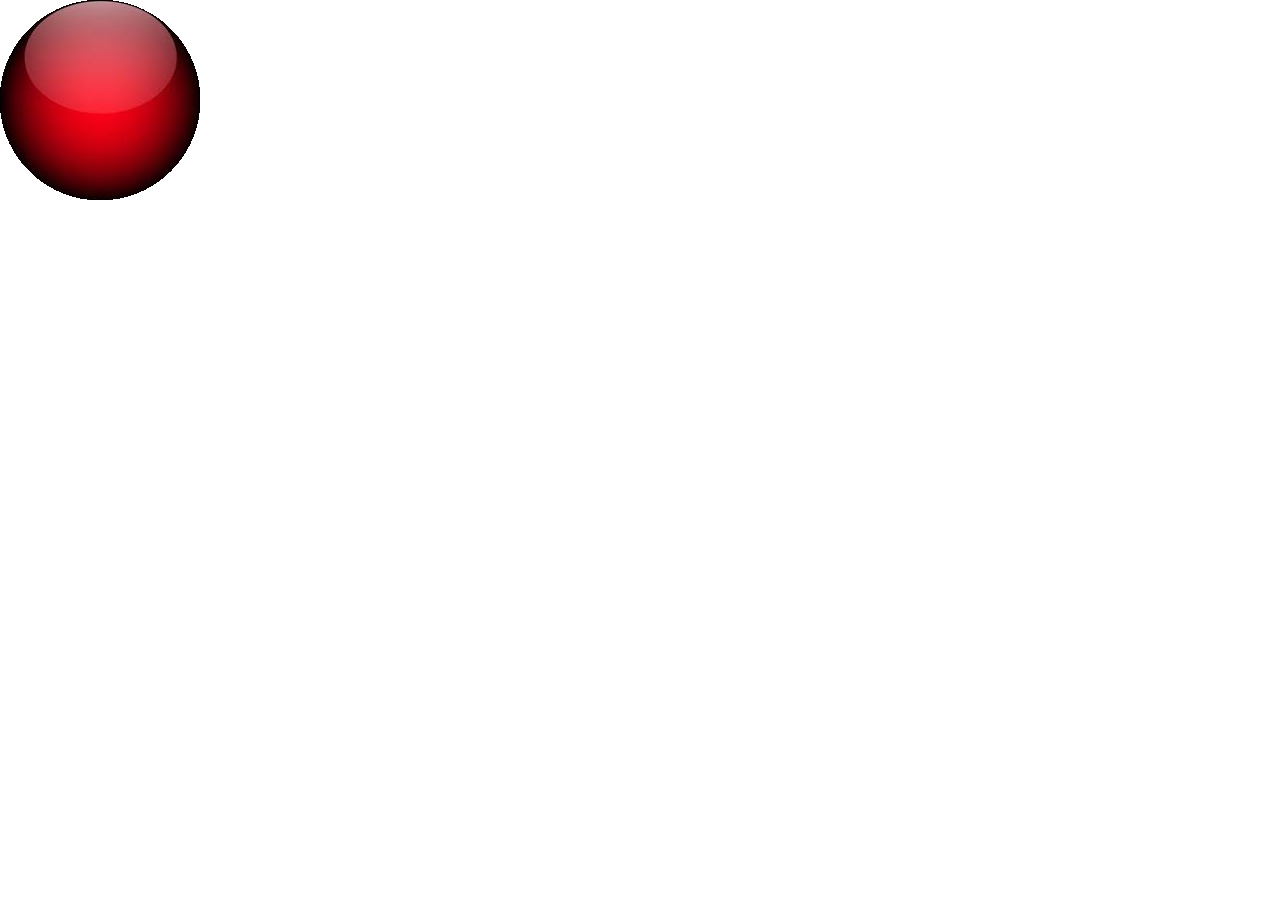
<file: index.html>
<!DOCTYPE html>
<!--[if IEMobile 7 ]>    <html class="no-js iem7"> <![endif]-->
<!--[if (gt IEMobile 7)|!(IEMobile)]><!--> <html class="no-js"> <!--<![endif]-->
    <head>
        <meta charset="utf-8">
        <title></title>
        <meta name="description" content="">
        <meta name="HandheldFriendly" content="True">
        <meta name="MobileOptimized" content="320">
        <meta name="viewport" content="width=device-width, initial-scale=1">
        <meta http-equiv="cleartype" content="on">

        <link rel="apple-touch-icon-precomposed" sizes="144x144" href="img/touch/apple-touch-icon-144x144-precomposed.png">
        <link rel="apple-touch-icon-precomposed" sizes="114x114" href="img/touch/apple-touch-icon-114x114-precomposed.png">
        <link rel="apple-touch-icon-precomposed" sizes="72x72" href="img/touch/apple-touch-icon-72x72-precomposed.png">
        <link rel="apple-touch-icon-precomposed" href="img/touch/apple-touch-icon-57x57-precomposed.png">
        <link rel="shortcut icon" href="img/touch/apple-touch-icon.png">

        <!-- Tile icon for Win8 (144x144 + tile color) -->
        <meta name="msapplication-TileImage" content="img/touch/apple-touch-icon-144x144-precomposed.png">
        <meta name="msapplication-TileColor" content="#222222">


        <!-- For iOS web apps. Delete if not needed. https://github.com/h5bp/mobile-boilerplate/issues/94 -->
        <!--
        <meta name="apple-mobile-web-app-capable" content="yes">
        <meta name="apple-mobile-web-app-status-bar-style" content="black">
        <meta name="apple-mobile-web-app-title" content="">
        -->

        <!-- This script prevents links from opening in Mobile Safari. https://gist.github.com/1042026 -->
        <!--
        <script>(function(a,b,c){if(c in b&&b[c]){var d,e=a.location,f=/^(a|html)$/i;a.addEventListener("click",function(a){d=a.target;while(!f.test(d.nodeName))d=d.parentNode;"href"in d&&(d.href.indexOf("http")||~d.href.indexOf(e.host))&&(a.preventDefault(),e.href=d.href)},!1)}})(document,window.navigator,"standalone")</script>
        -->

        <link rel="stylesheet" href="css/normalize.css">
        <link rel="stylesheet" href="css/main.css">
        <script src="js/vendor/modernizr-2.6.2.min.js"></script>
        <script src="http://ajax.googleapis.com/ajax/libs/jquery/1.9.0/jquery.min.js"></script>
    </head>
    <body>

        <!-- Add your site or application content here -->
        <div>
            <a id="blah"><audio id="buzz" src="audio/buzz.wav"></audio><img src="img/btn_red.png"/></a>
        </div>
        <script type="text/javascript">
            $(function(){
                $('#blah').click(function(){
                    document.getElementById('buzz').play();
                    $('body').addClass('fadeToRed');
                })
            })
        </script>

        <script src="js/vendor/zepto.min.js"></script>
        <script src="js/helper.js"></script>
    </body>
</html>
</file>
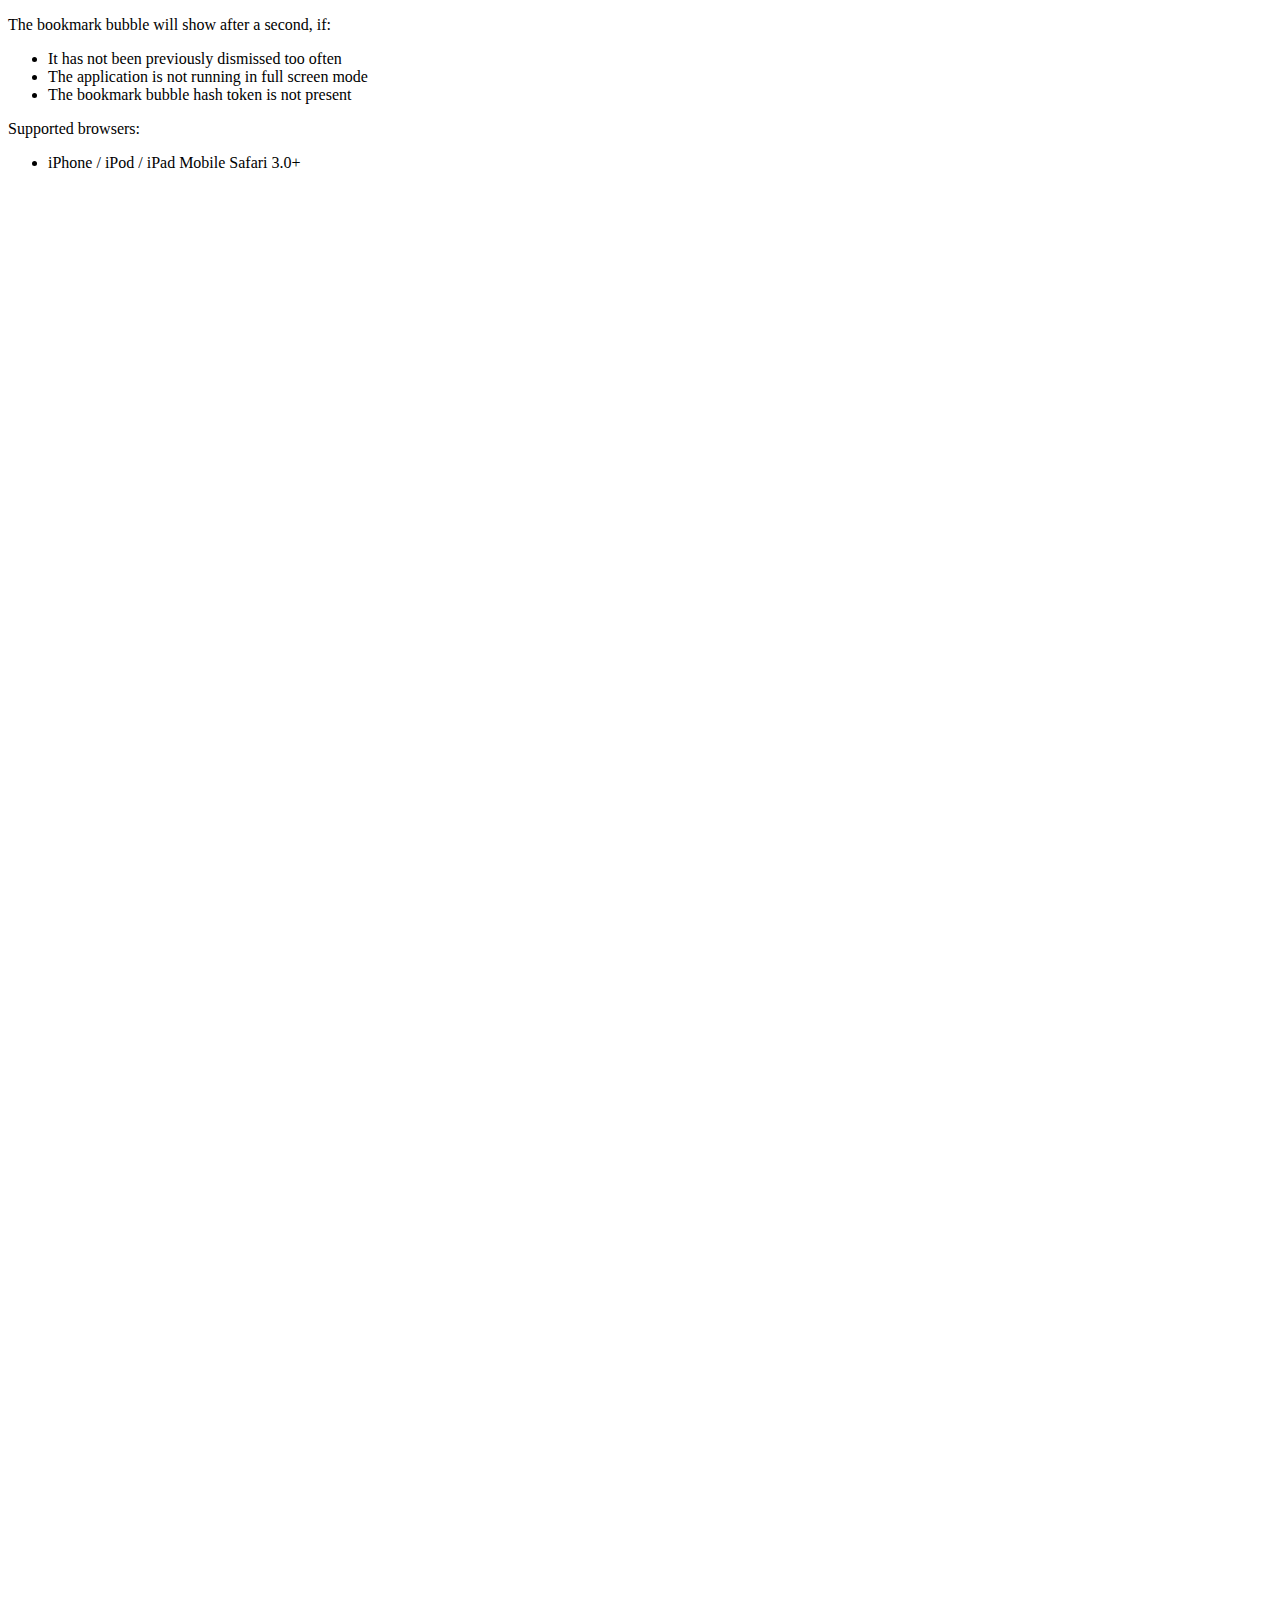
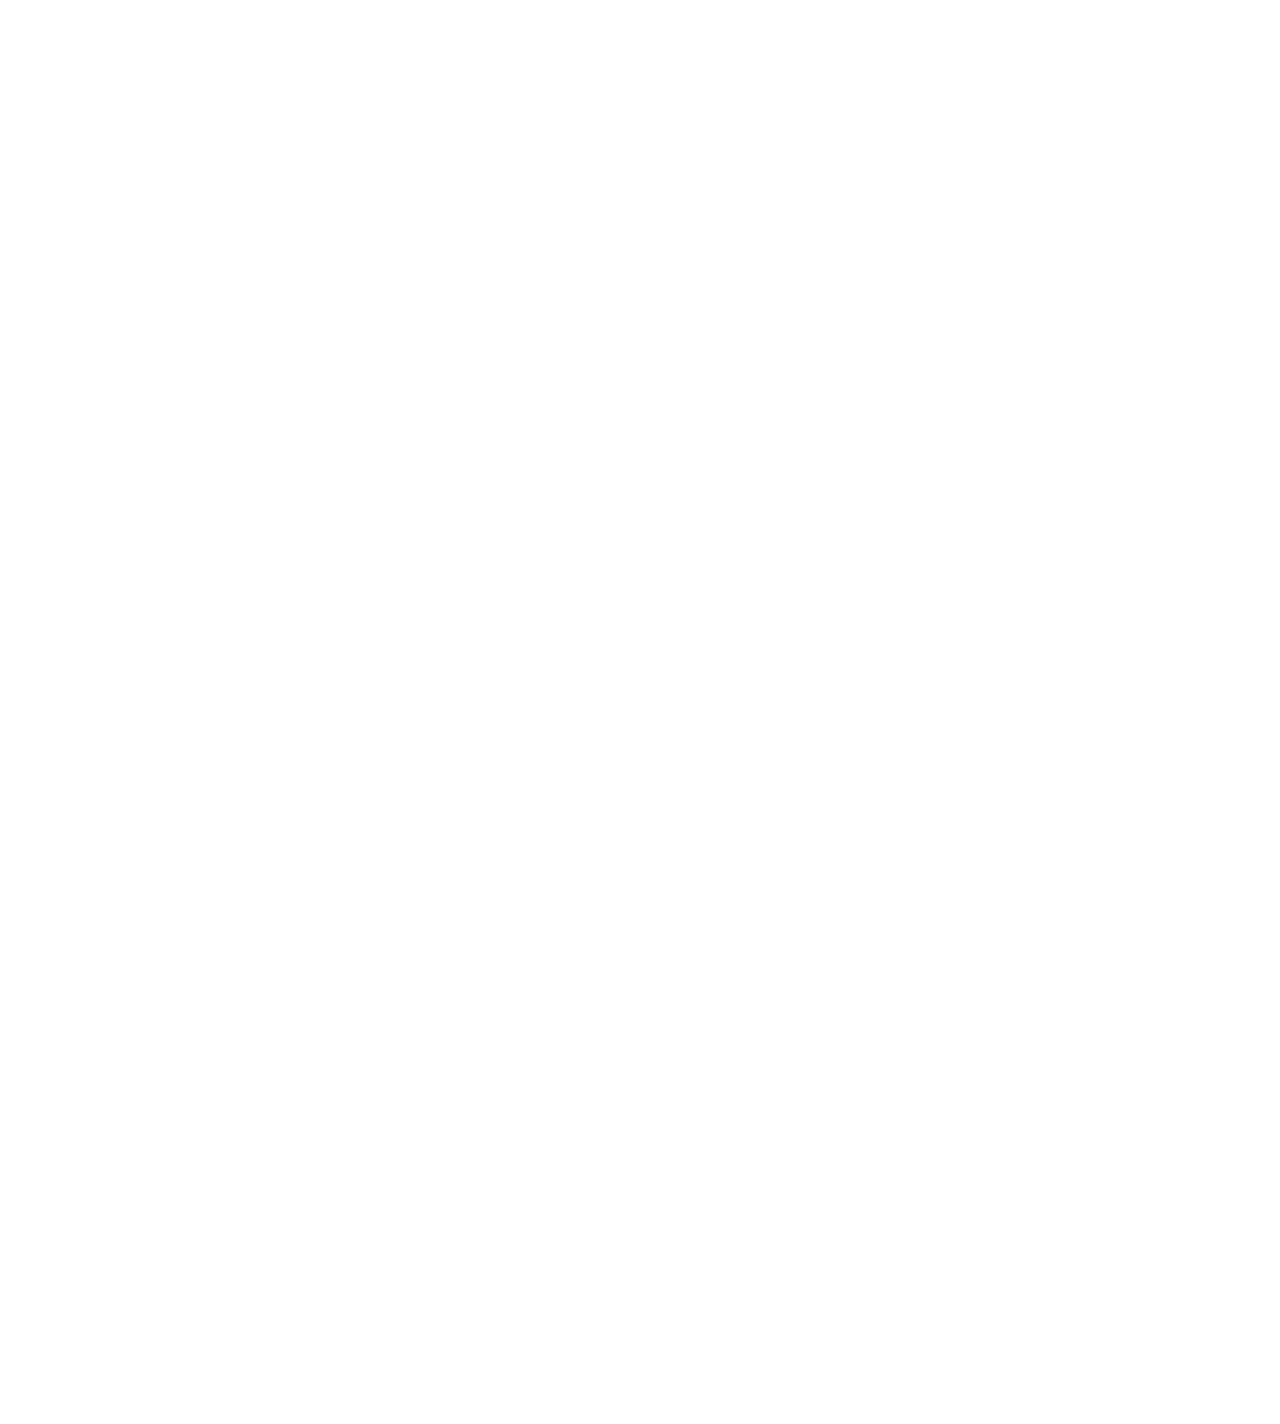
<file: tools/mobile-bookmark-bubble/example/example.html>
<!DOCTYPE HTML PUBLIC "-//W3C//DTD HTML 4.01//EN"
    "http://www.w3.org/TR/html4/strict.dtd">

<!--
  Copyright 2010 Google Inc.

  Licensed under the Apache License, Version 2.0 (the "License");
  you may not use this file except in compliance with the License.
  You may obtain a copy of the License at

       http://www.apache.org/licenses/LICENSE-2.0

  Unless required by applicable law or agreed to in writing, software
  distributed under the License is distributed on an "AS IS" BASIS,
  WITHOUT WARRANTIES OR CONDITIONS OF ANY KIND, either express or implied.
  See the License for the specific language governing permissions and
  limitations under the License.
-->

<html>
  <head>
    <title>Sample</title>
    <meta name="viewport"
        content="width=device-width,minimum-scale=1.0,maximum-scale=1.0" />
    <meta name="apple-mobile-web-app-capable" content="yes" />
    <link rel="apple-touch-icon-precomposed" href="../images/icon_calendar.png" />
    <script type="text/javascript" src="../bookmark_bubble.js"></script>
    <script type="text/javascript" src="example.js"></script>
  </head>
  <body style="height: 3000px;">
    <p>The bookmark bubble will show after a second, if:</p>
    <ul>
      <li>It has not been previously dismissed too often</li>
      <li>The application is not running in full screen mode</li>
      <li>The bookmark bubble hash token is not present</li>
    </ul>
    <p>Supported browsers:</p>
    <ul>
      <li>iPhone / iPod / iPad Mobile Safari 3.0+</li>
    </ul>
  </body>
</html>
</file>
<file: css/main.css>
/*
 * HTML5 Boilerplate
 *
 * What follows is the result of much research on cross-browser styling.
 * Credit left inline and big thanks to Nicolas Gallagher, Jonathan Neal,
 * Kroc Camen, and the H5BP dev community and team.
 */

/* ==========================================================================
   Base styles: opinionated defaults
   ========================================================================== */

html,
button,
input,
select,
textarea {
    color: #222;
}

body {
    font-size: 1em;
    line-height: 1.4;
}

a {
    color: #00e;
}

a:visited {
    color: #551a8b;
}

a:hover {
    color: #06e;
}

/*
 * Remove the gap between images and the bottom of their containers: h5bp.com/i/440
 */

img {
    vertical-align: middle;
}

/*
 * Remove default fieldset styles.
 */

fieldset {
    border: 0;
    margin: 0;
    padding: 0;
}

/*
 * Allow only vertical resizing of textareas.
 */

textarea {
    resize: vertical;
}

/* ==========================================================================
   Author's custom styles
   ========================================================================== */

.fadeToRed {
    background: rgb(255,0,0);
    
    -webkit-transition: background 500ms ease-in 100ms; /* property duration timing-function delay */
    -moz-transition: background 500ms ease-in 100ms;
    -o-transition: background 500ms ease-in 100ms;
    transition: background 500ms ease-in 100ms;
}




/* ==========================================================================
   Helper classes
   ========================================================================== */

/* Prevent callout */

.nocallout {
    -webkit-touch-callout: none;
}

.pressed {
    background-color: rgba(0, 0, 0, 0.7);
}

/* A hack for HTML5 contenteditable attribute on mobile */

textarea[contenteditable] {
    -webkit-appearance: none;
}

/* A workaround for S60 3.x and 5.0 devices which do not animated gif images if
   they have been set as display: none */

.gifhidden {
    position: absolute;
    left: -100%;
}

/*
 * Image replacement
 */

.ir {
    background-color: transparent;
    background-repeat: no-repeat;
    border: 0;
    direction: ltr;
    display: block;
    overflow: hidden;
    text-align: left;
    text-indent: -999em;
}

.ir br {
    display: none;
}

/*
 * Hide from both screenreaders and browsers: h5bp.com/u
 */

.hidden {
    display: none !important;
    visibility: hidden;
}

/*
 * Hide only visually, but have it available for screenreaders: h5bp.com/v
 */

.visuallyhidden {
    border: 0;
    clip: rect(0 0 0 0);
    height: 1px;
    margin: -1px;
    overflow: hidden;
    padding: 0;
    position: absolute;
    width: 1px;
}

/*
 * Extends the .visuallyhidden class to allow the element to be focusable
 * when navigated to via the keyboard: h5bp.com/p
 */

.visuallyhidden.focusable:active,
.visuallyhidden.focusable:focus {
    clip: auto;
    height: auto;
    margin: 0;
    overflow: visible;
    position: static;
    width: auto;
}

/*
 * Hide visually and from screenreaders, but maintain layout
 */

.invisible {
    visibility: hidden;
}

/**
 * Clearfix helper
 * Used to contain floats: h5bp.com/q
 */

.clearfix:before,
.clearfix:after {
    content: "";
    display: table;
}

.clearfix:after {
    clear: both;
}

/*
 * For IE 6/7 only
 * Include this rule to trigger hasLayout and contain floats.
 */

.clearfix {
    *zoom: 1;
}

/* ==========================================================================
   EXAMPLE Media Queries for Responsive Design.
   Theses examples override the primary ('mobile first') styles.
   Modify as content requires.
   ========================================================================== */

@media only screen and (min-width: 800px) {
    /* Style adjustments for viewports that meet the condition */
}

@media only screen and (-webkit-min-device-pixel-ratio: 1.5),
       only screen and (min-resolution: 144dpi) {
    /* Style adjustments for viewports that meet the condition */
}
</file>
